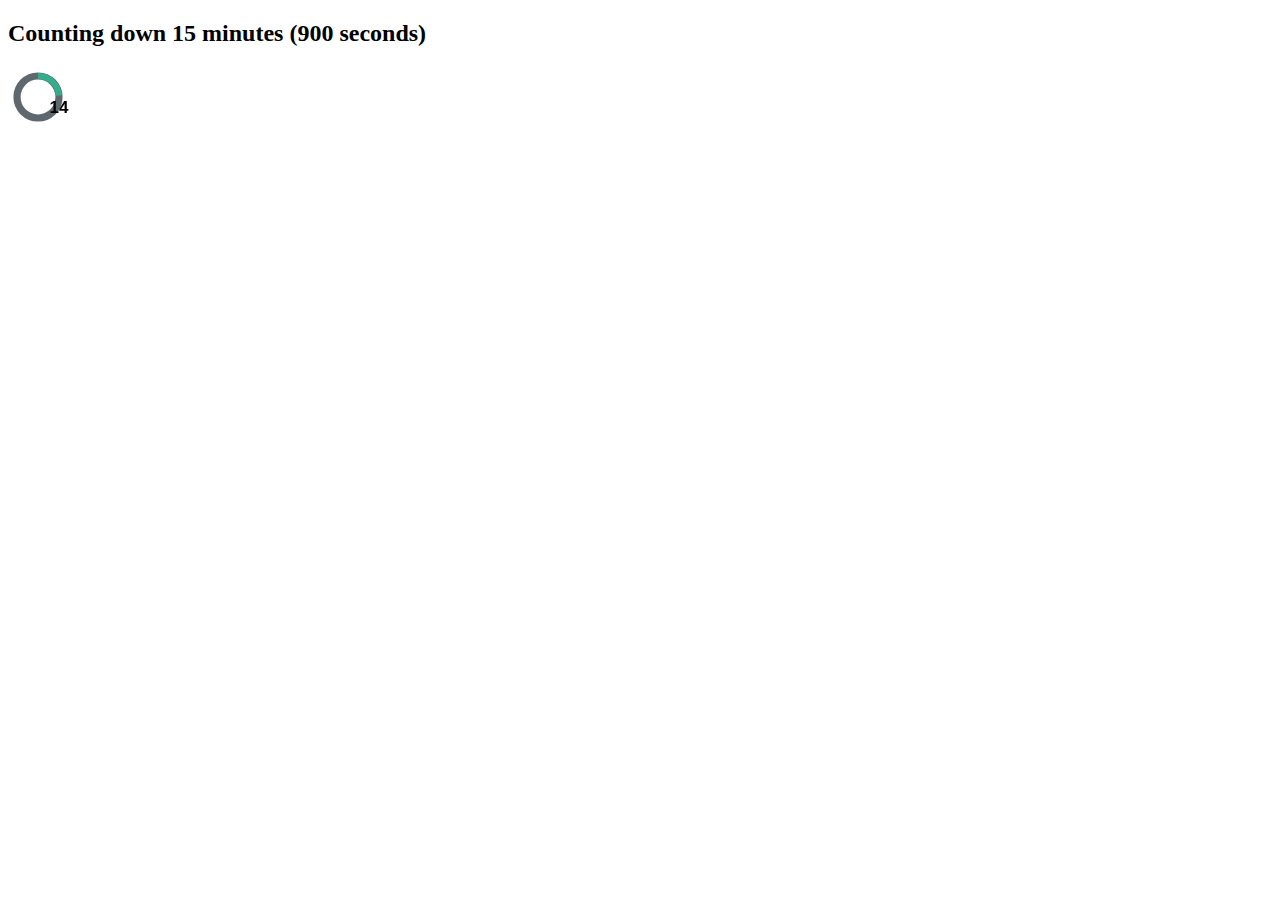
<file: pluginsJs/time-circle/index.html>
<!DOCTYPE HTML>
<html>
    <head>
        <script type="text/javascript" src="http://ajax.googleapis.com/ajax/libs/jquery/1.10.2/jquery.min.js"></script>
        <!--<link rel="stylesheet" href="//netdna.bootstrapcdn.com/bootstrap/3.0.0/css/bootstrap.min.css">-->
        <script type="text/javascript" src="inc/TimeCircles.js"></script>
        <link rel="stylesheet" href="inc/TimeCircles.css" />
    </head>
    <body>
        <div class="container">

            <h2>Counting down 15 minutes (900 seconds)</h2>
            <div id="CountDownTimer" data-timer="15" style="width: 60px; height: 60px;"></div>


        </div>
        <script>

            var selector= $("#CountDownTimer");
            selector.data("timer",'15');
            selector.TimeCircles(
                    {
                        time:
                        {
                            Days: { show: false },
                            Hours: { show: false },
                            Minutes: {show:false},
                            Seconds: {
                                text: "",
                                color: "#32ae8b",
                                show: true
                            }
                        },
                        total_duration: "Auto"
                    })
                    .addListener(
                    function(unit,value,total) {
                        if (total == 10) {
                            selector.data('timer',10);
                            selector.TimeCircles({ time: { Days: { show:false }, Hours: { show:false }, Minutes: { color: '#900' }, Seconds: { color: '#900' } } })
                        } else if (total == -1) {
                            selector.TimeCircles().stop();
                            window.close();
                        }
                    });

        </script>       
    </body>
</html>
</file>
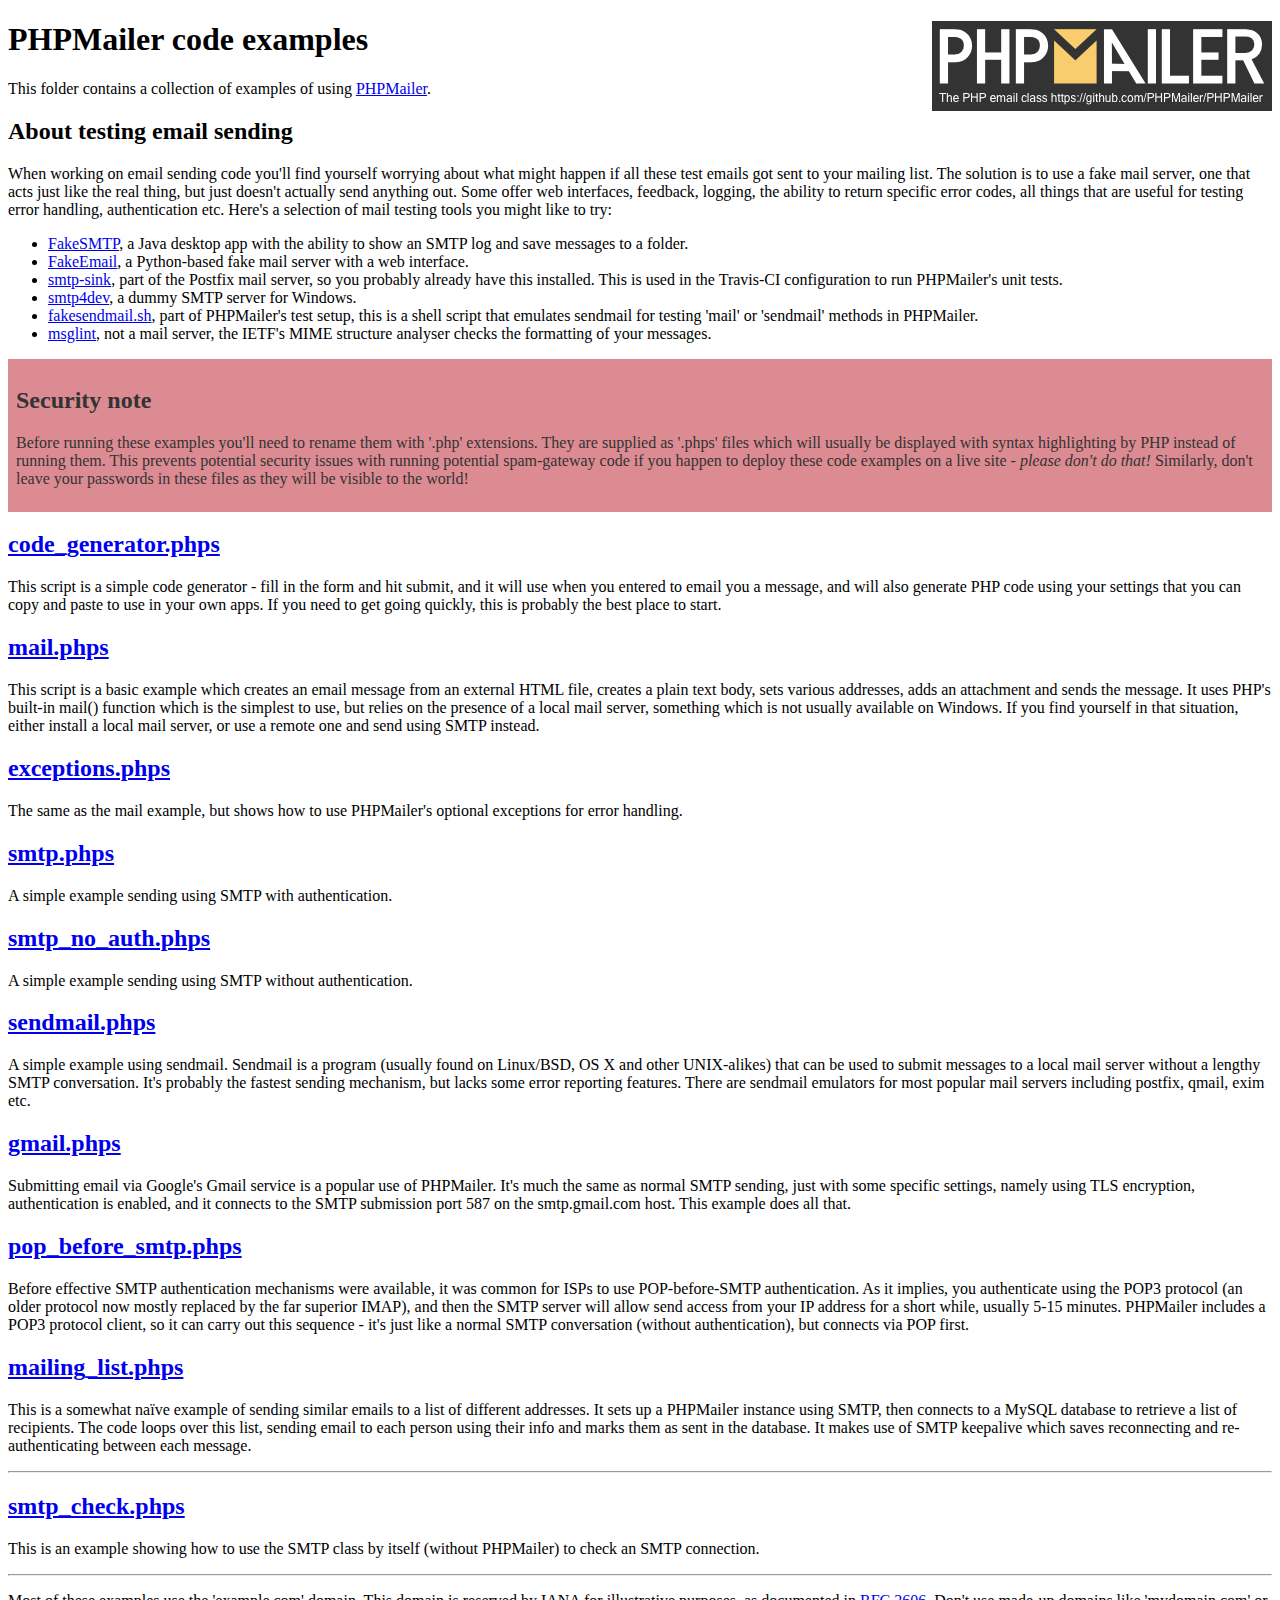
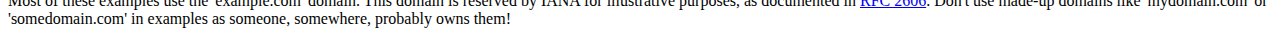
<file: admin/PHPMailer/examples/index.html>
<!DOCTYPE html>
<html>
<head>
	<meta charset="UTF-8">
	<title>PHPMailer Examples</title>
</head>
<body>
<h1>PHPMailer code examples<a href="https://github.com/PHPMailer/PHPMailer"><img src="images/phpmailer.png" style="float:right; border:0;" alt="PHPMailer logo"></a></h1>
<p>This folder contains a collection of examples of using <a href="https://github.com/PHPMailer/PHPMailer">PHPMailer</a>.</p>
<h2>About testing email sending</h2>
<p>When working on email sending code you'll find yourself worrying about what might happen if all these test emails got sent to your mailing list. The solution is to use a fake mail server, one that acts just like the real thing, but just doesn't actually send anything out. Some offer web interfaces, feedback, logging, the ability to return specific error codes, all things that are useful for testing error handling, authentication etc. Here's a selection of mail testing tools you might like to try:</p>
<ul>
  <li><a href="https://github.com/Nilhcem/FakeSMTP">FakeSMTP</a>, a Java desktop app with the ability to show an SMTP log and save messages to a folder. </li>
  <li><a href="https://github.com/isotoma/FakeEmail">FakeEmail</a>, a Python-based fake mail server with a web interface.</li>
  <li><a href="http://www.postfix.org/smtp-sink.1.html">smtp-sink</a>, part of the Postfix mail server, so you probably already have this installed. This is used in the Travis-CI configuration to run PHPMailer's unit tests.</li>
  <li><a href="http://smtp4dev.codeplex.com">smtp4dev</a>, a dummy SMTP server for Windows.</li>
  <li><a href="https://github.com/PHPMailer/PHPMailer/blob/master/test/fakesendmail.sh">fakesendmail.sh</a>, part of PHPMailer's test setup, this is a shell script that emulates sendmail for testing 'mail' or 'sendmail' methods in PHPMailer.</li>
  <li><a href="http://tools.ietf.org/tools/msglint/">msglint</a>, not a mail server, the IETF's MIME structure analyser checks the formatting of your messages.</li>
</ul>
<div style="padding: 8px; color: #333333; background-color: #dc8b92">
<h2>Security note</h2>
<p>Before running these examples you'll need to rename them with '.php' extensions. They are supplied as '.phps' files which will usually be displayed with syntax highlighting by PHP instead of running them. This prevents potential security issues with running potential spam-gateway code if you happen to deploy these code examples on a live site - <em>please don't do that!</em> Similarly, don't leave your passwords in these files as they will be visible to the world!</p>
</div>
<h2><a href="code_generator.phps">code_generator.phps</a></h2>
<p>This script is a simple code generator - fill in the form and hit submit, and it will use when you entered to email you a message, and will also generate PHP code using your settings that you can copy and paste to use in your own apps. If you need to get going quickly, this is probably the best place to start.</p>
<h2><a href="mail.phps">mail.phps</a></h2>
<p>This script is a basic example which creates an email message from an external HTML file, creates a plain text body, sets various addresses, adds an attachment and sends the message. It uses PHP's built-in mail() function which is the simplest to use, but relies on the presence of a local mail server, something which is not usually available on Windows. If you find yourself in that situation, either install a local mail server, or use a remote one and send using SMTP instead.</p>
<h2><a href="exceptions.phps">exceptions.phps</a></h2>
<p>The same as the mail example, but shows how to use PHPMailer's optional exceptions for error handling.</p>
<h2><a href="smtp.phps">smtp.phps</a></h2>
<p>A simple example sending using SMTP with authentication.</p>
<h2><a href="smtp_no_auth.phps">smtp_no_auth.phps</a></h2>
<p>A simple example sending using SMTP without authentication.</p>
<h2><a href="sendmail.phps">sendmail.phps</a></h2>
<p>A simple example using sendmail. Sendmail is a program (usually found on Linux/BSD, OS X and other UNIX-alikes) that can be used to submit messages to a local mail server without a lengthy SMTP conversation. It's probably the fastest sending mechanism, but lacks some error reporting features. There are sendmail emulators for most popular mail servers including postfix, qmail, exim etc.</p>
<h2><a href="gmail.phps">gmail.phps</a></h2>
<p>Submitting email via Google's Gmail service is a popular use of PHPMailer. It's much the same as normal SMTP sending, just with some specific settings, namely using TLS encryption, authentication is enabled, and it connects to the SMTP submission port 587 on the smtp.gmail.com host. This example does all that.</p>
<h2><a href="pop_before_smtp.phps">pop_before_smtp.phps</a></h2>
<p>Before effective SMTP authentication mechanisms were available, it was common for ISPs to use POP-before-SMTP authentication. As it implies, you authenticate using the POP3 protocol (an older protocol now mostly replaced by the far superior IMAP), and then the SMTP server will allow send access from your IP address for a short while, usually 5-15 minutes. PHPMailer includes a POP3 protocol client, so it can carry out this sequence - it's just like a normal SMTP conversation (without authentication), but connects via POP first.</p>
<h2><a href="mailing_list.phps">mailing_list.phps</a></h2>
<p>This is a somewhat naïve example of sending similar emails to a list of different addresses. It sets up a PHPMailer instance using SMTP, then connects to a MySQL database to retrieve a list of recipients. The code loops over this list, sending email to each person using their info and marks them as sent in the database. It makes use of SMTP keepalive which saves reconnecting and re-authenticating between each message.</p>
<hr>
<h2><a href="smtp_check.phps">smtp_check.phps</a></h2>
<p>This is an example showing how to use the SMTP class by itself (without PHPMailer) to check an SMTP connection.</p>
<hr>
<p>Most of these examples use the 'example.com' domain. This domain is reserved by IANA for illustrative purposes, as documented in <a href="http://tools.ietf.org/html/rfc2606">RFC 2606</a>. Don't use made-up domains like 'mydomain.com' or 'somedomain.com' in examples as someone, somewhere, probably owns them!</p>
</body>
</html>
</file>
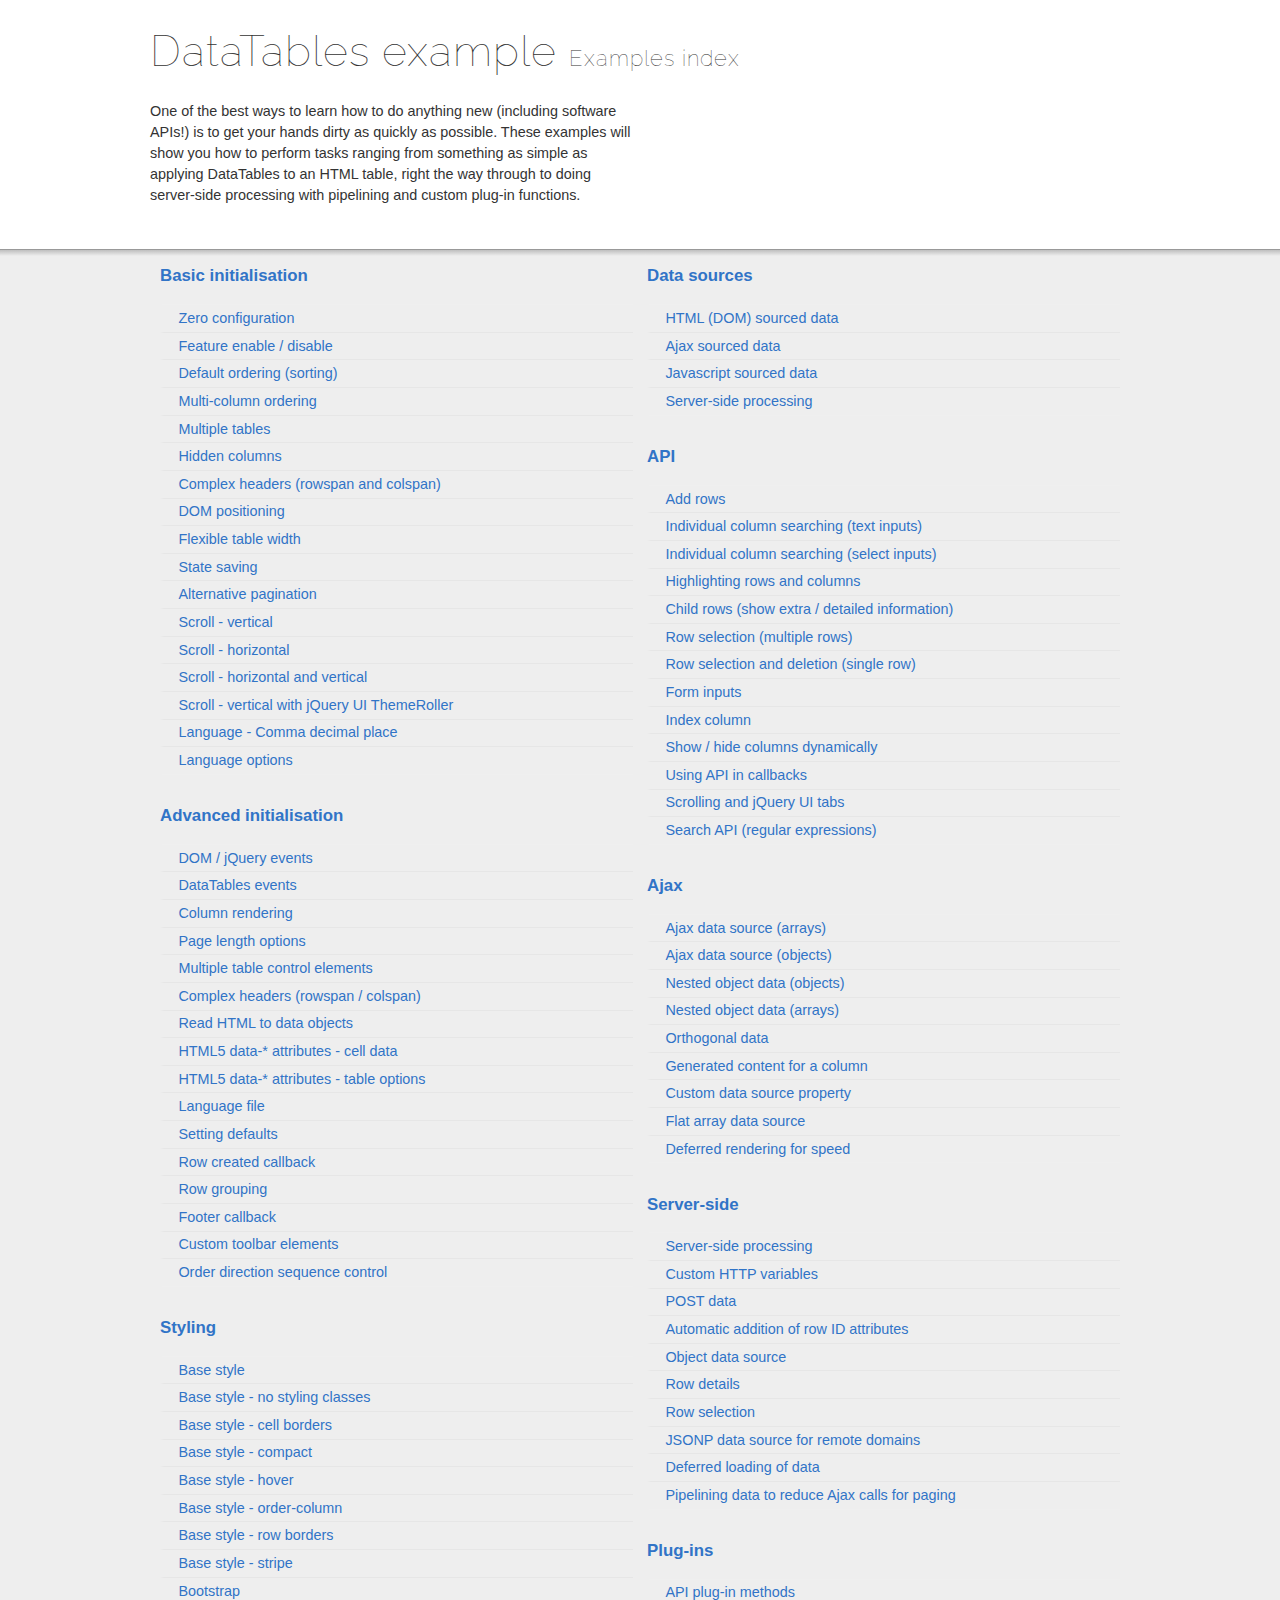
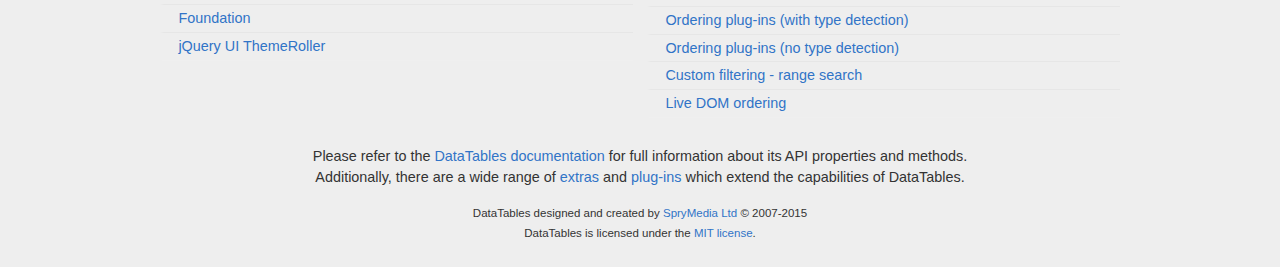
<file: pluginsJs/DataTables/examples/index.html>
<!DOCTYPE html>
<html>
<head>
	<meta charset="utf-8">
	<link rel="shortcut icon" type="image/ico" href="http://www.datatables.net/favicon.ico">
	<meta name="viewport" content="initial-scale=1.0, maximum-scale=2.0">
	<link rel="stylesheet" type="text/css" href="./resources/syntax/shCore.css">
	<link rel="stylesheet" type="text/css" href="./resources/demo.css">
	<script type="text/javascript" language="javascript" src="../media/js/jquery.js"></script>
	<script type="text/javascript" language="javascript" src="./resources/syntax/shCore.js"></script>
	<script type="text/javascript" language="javascript" src="./resources/demo.js"></script>

	<title>DataTables examples - Examples index</title>
</head>

<body class="dt-example">
	<div class="container">
		<section>
			<h1>DataTables example <span>Examples index</span></h1>

			<div class="info">
				<p>One of the best ways to learn how to do anything new (including software APIs!) is to get your hands dirty as quickly as possible. These examples will show you
				how to perform tasks ranging from something as simple as applying DataTables to an HTML table, right the way through to doing server-side processing with
				pipelining and custom plug-in functions.</p>
			</div>
		</section>
	</div>

	<section>
		<div class="footer">
			<div class="gradient"></div>

			<div class="liner">
				<div class="toc">
					<div class="toc-group">
						<h3><a href="./basic_init/index.html">Basic initialisation</a></h3>
						<ul class="toc">
							<li><a href="./basic_init/zero_configuration.html">Zero configuration</a></li>
							<li><a href="./basic_init/filter_only.html">Feature enable / disable</a></li>
							<li><a href="./basic_init/table_sorting.html">Default ordering (sorting)</a></li>
							<li><a href="./basic_init/multi_col_sort.html">Multi-column ordering</a></li>
							<li><a href="./basic_init/multiple_tables.html">Multiple tables</a></li>
							<li><a href="./basic_init/hidden_columns.html">Hidden columns</a></li>
							<li><a href="./basic_init/complex_header.html">Complex headers (rowspan and colspan)</a></li>
							<li><a href="./basic_init/dom.html">DOM positioning</a></li>
							<li><a href="./basic_init/flexible_width.html">Flexible table width</a></li>
							<li><a href="./basic_init/state_save.html">State saving</a></li>
							<li><a href="./basic_init/alt_pagination.html">Alternative pagination</a></li>
							<li><a href="./basic_init/scroll_y.html">Scroll - vertical</a></li>
							<li><a href="./basic_init/scroll_x.html">Scroll - horizontal</a></li>
							<li><a href="./basic_init/scroll_xy.html">Scroll - horizontal and vertical</a></li>
							<li><a href="./basic_init/scroll_y_theme.html">Scroll - vertical with jQuery UI ThemeRoller</a></li>
							<li><a href="./basic_init/comma-decimal.html">Language - Comma decimal place</a></li>
							<li><a href="./basic_init/language.html">Language options</a></li>
						</ul>
					</div>

					<div class="toc-group">
						<h3><a href="./advanced_init/index.html">Advanced initialisation</a></h3>
						<ul class="toc">
							<li><a href="./advanced_init/events_live.html">DOM / jQuery events</a></li>
							<li><a href="./advanced_init/dt_events.html">DataTables events</a></li>
							<li><a href="./advanced_init/column_render.html">Column rendering</a></li>
							<li><a href="./advanced_init/length_menu.html">Page length options</a></li>
							<li><a href="./advanced_init/dom_multiple_elements.html">Multiple table control elements</a></li>
							<li><a href="./advanced_init/complex_header.html">Complex headers (rowspan / colspan)</a></li>
							<li><a href="./advanced_init/object_dom_read.html">Read HTML to data objects</a></li>
							<li><a href="./advanced_init/html5-data-attributes.html">HTML5 data-* attributes - cell data</a></li>
							<li><a href="./advanced_init/html5-data-options.html">HTML5 data-* attributes - table options</a></li>
							<li><a href="./advanced_init/language_file.html">Language file</a></li>
							<li><a href="./advanced_init/defaults.html">Setting defaults</a></li>
							<li><a href="./advanced_init/row_callback.html">Row created callback</a></li>
							<li><a href="./advanced_init/row_grouping.html">Row grouping</a></li>
							<li><a href="./advanced_init/footer_callback.html">Footer callback</a></li>
							<li><a href="./advanced_init/dom_toolbar.html">Custom toolbar elements</a></li>
							<li><a href="./advanced_init/sort_direction_control.html">Order direction sequence control</a></li>
						</ul>
					</div>

					<div class="toc-group">
						<h3><a href="./styling/index.html">Styling</a></h3>
						<ul class="toc">
							<li><a href="./styling/display.html">Base style</a></li>
							<li><a href="./styling/no-classes.html">Base style - no styling classes</a></li>
							<li><a href="./styling/cell-border.html">Base style - cell borders</a></li>
							<li><a href="./styling/compact.html">Base style - compact</a></li>
							<li><a href="./styling/hover.html">Base style - hover</a></li>
							<li><a href="./styling/order-column.html">Base style - order-column</a></li>
							<li><a href="./styling/row-border.html">Base style - row borders</a></li>
							<li><a href="./styling/stripe.html">Base style - stripe</a></li>
							<li><a href="./styling/bootstrap.html">Bootstrap</a></li>
							<li><a href="./styling/foundation.html">Foundation</a></li>
							<li><a href="./styling/jqueryUI.html">jQuery UI ThemeRoller</a></li>
						</ul>
					</div>

					<div class="toc-group">
						<h3><a href="./data_sources/index.html">Data sources</a></h3>
						<ul class="toc">
							<li><a href="./data_sources/dom.html">HTML (DOM) sourced data</a></li>
							<li><a href="./data_sources/ajax.html">Ajax sourced data</a></li>
							<li><a href="./data_sources/js_array.html">Javascript sourced data</a></li>
							<li><a href="./data_sources/server_side.html">Server-side processing</a></li>
						</ul>
					</div>

					<div class="toc-group">
						<h3><a href="./api/index.html">API</a></h3>
						<ul class="toc">
							<li><a href="./api/add_row.html">Add rows</a></li>
							<li><a href="./api/multi_filter.html">Individual column searching (text inputs)</a></li>
							<li><a href="./api/multi_filter_select.html">Individual column searching (select inputs)</a></li>
							<li><a href="./api/highlight.html">Highlighting rows and columns</a></li>
							<li><a href="./api/row_details.html">Child rows (show extra / detailed information)</a></li>
							<li><a href="./api/select_row.html">Row selection (multiple rows)</a></li>
							<li><a href="./api/select_single_row.html">Row selection and deletion (single row)</a></li>
							<li><a href="./api/form.html">Form inputs</a></li>
							<li><a href="./api/counter_columns.html">Index column</a></li>
							<li><a href="./api/show_hide.html">Show / hide columns dynamically</a></li>
							<li><a href="./api/api_in_init.html">Using API in callbacks</a></li>
							<li><a href="./api/tabs_and_scrolling.html">Scrolling and jQuery UI tabs</a></li>
							<li><a href="./api/regex.html">Search API (regular expressions)</a></li>
						</ul>
					</div>

					<div class="toc-group">
						<h3><a href="./ajax/index.html">Ajax</a></h3>
						<ul class="toc">
							<li><a href="./ajax/simple.html">Ajax data source (arrays)</a></li>
							<li><a href="./ajax/objects.html">Ajax data source (objects)</a></li>
							<li><a href="./ajax/deep.html">Nested object data (objects)</a></li>
							<li><a href="./ajax/objects_subarrays.html">Nested object data (arrays)</a></li>
							<li><a href="./ajax/orthogonal-data.html">Orthogonal data</a></li>
							<li><a href="./ajax/null_data_source.html">Generated content for a column</a></li>
							<li><a href="./ajax/custom_data_property.html">Custom data source property</a></li>
							<li><a href="./ajax/custom_data_flat.html">Flat array data source</a></li>
							<li><a href="./ajax/defer_render.html">Deferred rendering for speed</a></li>
						</ul>
					</div>

					<div class="toc-group">
						<h3><a href="./server_side/index.html">Server-side</a></h3>
						<ul class="toc">
							<li><a href="./server_side/simple.html">Server-side processing</a></li>
							<li><a href="./server_side/custom_vars.html">Custom HTTP variables</a></li>
							<li><a href="./server_side/post.html">POST data</a></li>
							<li><a href="./server_side/ids.html">Automatic addition of row ID attributes</a></li>
							<li><a href="./server_side/object_data.html">Object data source</a></li>
							<li><a href="./server_side/row_details.html">Row details</a></li>
							<li><a href="./server_side/select_rows.html">Row selection</a></li>
							<li><a href="./server_side/jsonp.html">JSONP data source for remote domains</a></li>
							<li><a href="./server_side/defer_loading.html">Deferred loading of data</a></li>
							<li><a href="./server_side/pipeline.html">Pipelining data to reduce Ajax calls for paging</a></li>
						</ul>
					</div>

					<div class="toc-group">
						<h3><a href="./plug-ins/index.html">Plug-ins</a></h3>
						<ul class="toc">
							<li><a href="./plug-ins/api.html">API plug-in methods</a></li>
							<li><a href="./plug-ins/sorting_auto.html">Ordering plug-ins (with type detection)</a></li>
							<li><a href="./plug-ins/sorting_manual.html">Ordering plug-ins (no type detection)</a></li>
							<li><a href="./plug-ins/range_filtering.html">Custom filtering - range search</a></li>
							<li><a href="./plug-ins/dom_sort.html">Live DOM ordering</a></li>
						</ul>
					</div>
				</div>

				<div class="epilogue">
					<p>Please refer to the <a href="http://www.datatables.net">DataTables documentation</a> for full information about its API properties and methods.<br>
					Additionally, there are a wide range of <a href="http://www.datatables.net/extras">extras</a> and <a href="http://www.datatables.net/plug-ins">plug-ins</a>
					which extend the capabilities of DataTables.</p>

					<p class="copyright">DataTables designed and created by <a href="http://www.sprymedia.co.uk">SpryMedia Ltd</a> &#169; 2007-2015<br>
					DataTables is licensed under the <a href="http://www.datatables.net/mit">MIT license</a>.</p>
				</div>
			</div>
		</div>
	</section>
</body>
</html>
</file>
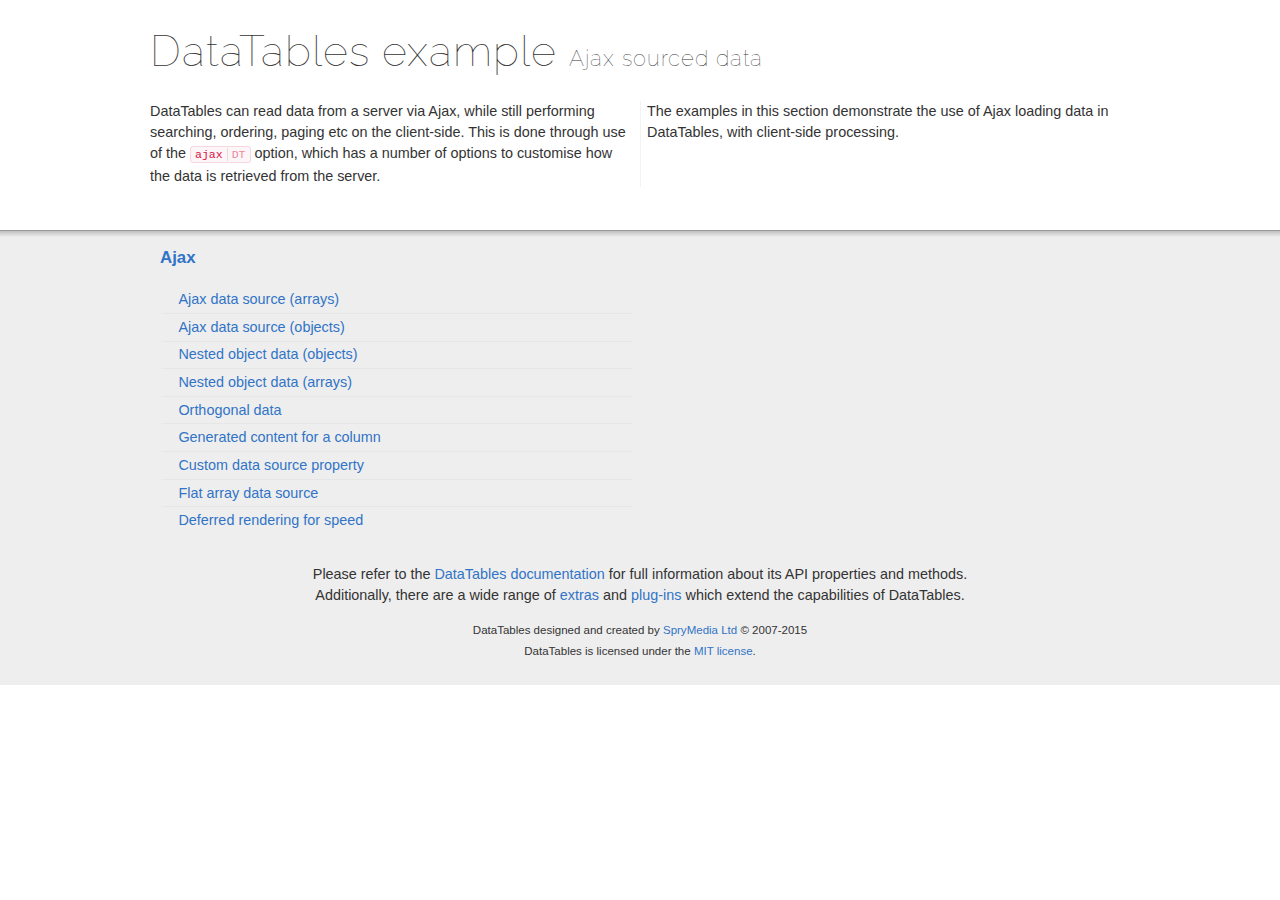
<file: pluginsJs/DataTables/examples/ajax/index.html>
<!DOCTYPE html>
<html>
<head>
	<meta charset="utf-8">
	<link rel="shortcut icon" type="image/ico" href="http://www.datatables.net/favicon.ico">
	<meta name="viewport" content="initial-scale=1.0, maximum-scale=2.0">
	<link rel="stylesheet" type="text/css" href="../resources/syntax/shCore.css">
	<link rel="stylesheet" type="text/css" href="../resources/demo.css">
	<script type="text/javascript" language="javascript" src="../../media/js/jquery.js"></script>
	<script type="text/javascript" language="javascript" src="../resources/syntax/shCore.js"></script>
	<script type="text/javascript" language="javascript" src="../resources/demo.js"></script>

	<title>DataTables examples - Ajax sourced data</title>
</head>

<body class="dt-example">
	<div class="container">
		<section>
			<h1>DataTables example <span>Ajax sourced data</span></h1>

			<div class="info">
				<p>DataTables can read data from a server via Ajax, while still performing searching, ordering, paging etc on the client-side. This is done through use of the
				<a href="//datatables.net/reference/option/ajax"><code class="option" title="DataTables initialisation option">ajax<span>DT</span></code></a> option, which has a
				number of options to customise how the data is retrieved from the server.</p>

				<p>The examples in this section demonstrate the use of Ajax loading data in DataTables, with client-side processing.</p>
			</div>
		</section>
	</div>

	<section>
		<div class="footer">
			<div class="gradient"></div>

			<div class="liner">
				<div class="toc">
					<div class="toc-group">
						<h3><a href="./index.html">Ajax</a></h3>
						<ul class="toc">
							<li><a href="./simple.html">Ajax data source (arrays)</a></li>
							<li><a href="./objects.html">Ajax data source (objects)</a></li>
							<li><a href="./deep.html">Nested object data (objects)</a></li>
							<li><a href="./objects_subarrays.html">Nested object data (arrays)</a></li>
							<li><a href="./orthogonal-data.html">Orthogonal data</a></li>
							<li><a href="./null_data_source.html">Generated content for a column</a></li>
							<li><a href="./custom_data_property.html">Custom data source property</a></li>
							<li><a href="./custom_data_flat.html">Flat array data source</a></li>
							<li><a href="./defer_render.html">Deferred rendering for speed</a></li>
						</ul>
					</div>
				</div>

				<div class="epilogue">
					<p>Please refer to the <a href="http://www.datatables.net">DataTables documentation</a> for full information about its API properties and methods.<br>
					Additionally, there are a wide range of <a href="http://www.datatables.net/extras">extras</a> and <a href="http://www.datatables.net/plug-ins">plug-ins</a>
					which extend the capabilities of DataTables.</p>

					<p class="copyright">DataTables designed and created by <a href="http://www.sprymedia.co.uk">SpryMedia Ltd</a> &#169; 2007-2015<br>
					DataTables is licensed under the <a href="http://www.datatables.net/mit">MIT license</a>.</p>
				</div>
			</div>
		</div>
	</section>
</body>
</html>
</file>
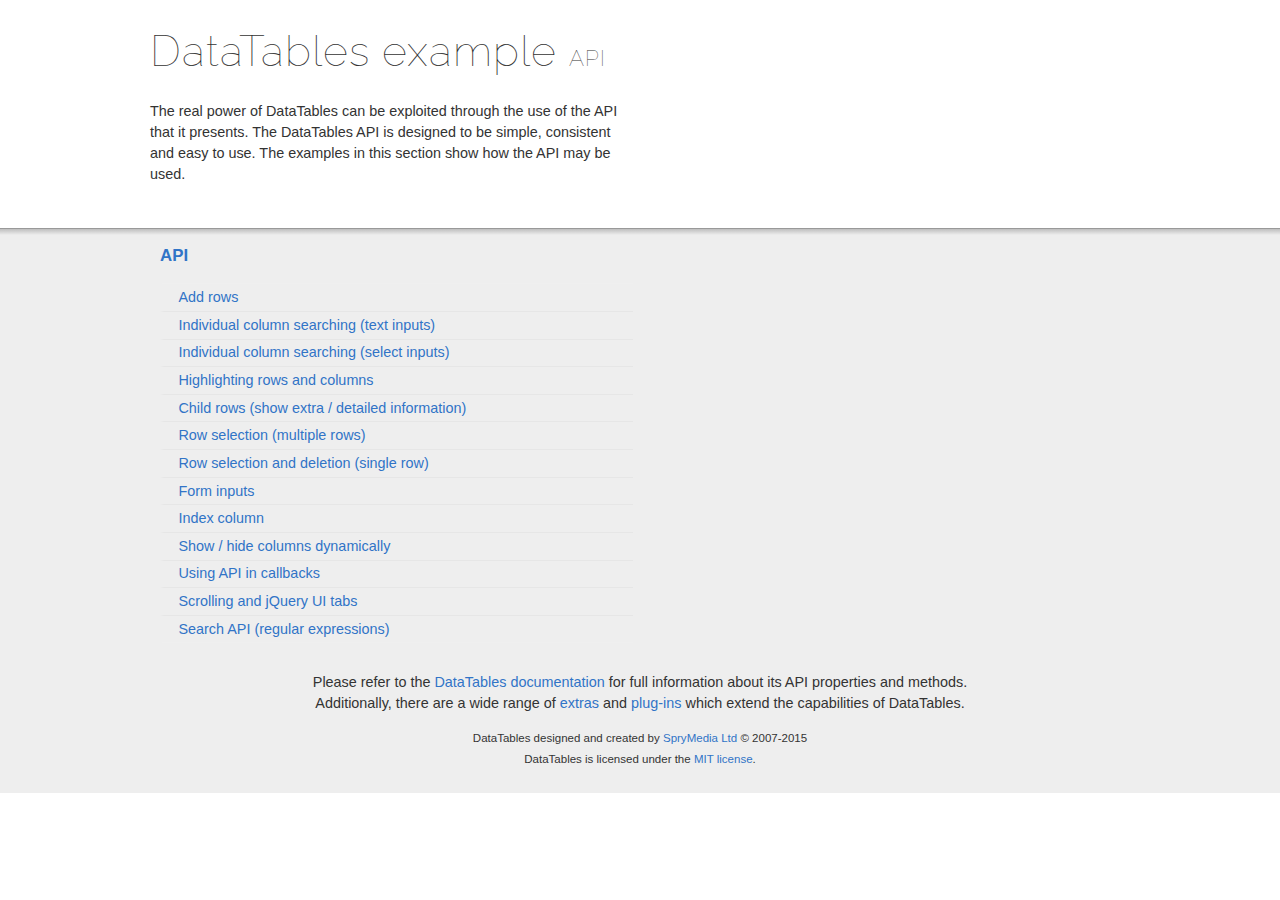
<file: pluginsJs/DataTables/examples/api/index.html>
<!DOCTYPE html>
<html>
<head>
	<meta charset="utf-8">
	<link rel="shortcut icon" type="image/ico" href="http://www.datatables.net/favicon.ico">
	<meta name="viewport" content="initial-scale=1.0, maximum-scale=2.0">
	<link rel="stylesheet" type="text/css" href="../resources/syntax/shCore.css">
	<link rel="stylesheet" type="text/css" href="../resources/demo.css">
	<script type="text/javascript" language="javascript" src="../../media/js/jquery.js"></script>
	<script type="text/javascript" language="javascript" src="../resources/syntax/shCore.js"></script>
	<script type="text/javascript" language="javascript" src="../resources/demo.js"></script>

	<title>DataTables examples - API</title>
</head>

<body class="dt-example">
	<div class="container">
		<section>
			<h1>DataTables example <span>API</span></h1>

			<div class="info">
				<p>The real power of DataTables can be exploited through the use of the API that it presents. The DataTables API is designed to be simple, consistent and easy to
				use. The examples in this section show how the API may be used.</p>
			</div>
		</section>
	</div>

	<section>
		<div class="footer">
			<div class="gradient"></div>

			<div class="liner">
				<div class="toc">
					<div class="toc-group">
						<h3><a href="./index.html">API</a></h3>
						<ul class="toc">
							<li><a href="./add_row.html">Add rows</a></li>
							<li><a href="./multi_filter.html">Individual column searching (text inputs)</a></li>
							<li><a href="./multi_filter_select.html">Individual column searching (select inputs)</a></li>
							<li><a href="./highlight.html">Highlighting rows and columns</a></li>
							<li><a href="./row_details.html">Child rows (show extra / detailed information)</a></li>
							<li><a href="./select_row.html">Row selection (multiple rows)</a></li>
							<li><a href="./select_single_row.html">Row selection and deletion (single row)</a></li>
							<li><a href="./form.html">Form inputs</a></li>
							<li><a href="./counter_columns.html">Index column</a></li>
							<li><a href="./show_hide.html">Show / hide columns dynamically</a></li>
							<li><a href="./api_in_init.html">Using API in callbacks</a></li>
							<li><a href="./tabs_and_scrolling.html">Scrolling and jQuery UI tabs</a></li>
							<li><a href="./regex.html">Search API (regular expressions)</a></li>
						</ul>
					</div>
				</div>

				<div class="epilogue">
					<p>Please refer to the <a href="http://www.datatables.net">DataTables documentation</a> for full information about its API properties and methods.<br>
					Additionally, there are a wide range of <a href="http://www.datatables.net/extras">extras</a> and <a href="http://www.datatables.net/plug-ins">plug-ins</a>
					which extend the capabilities of DataTables.</p>

					<p class="copyright">DataTables designed and created by <a href="http://www.sprymedia.co.uk">SpryMedia Ltd</a> &#169; 2007-2015<br>
					DataTables is licensed under the <a href="http://www.datatables.net/mit">MIT license</a>.</p>
				</div>
			</div>
		</div>
	</section>
</body>
</html>
</file>
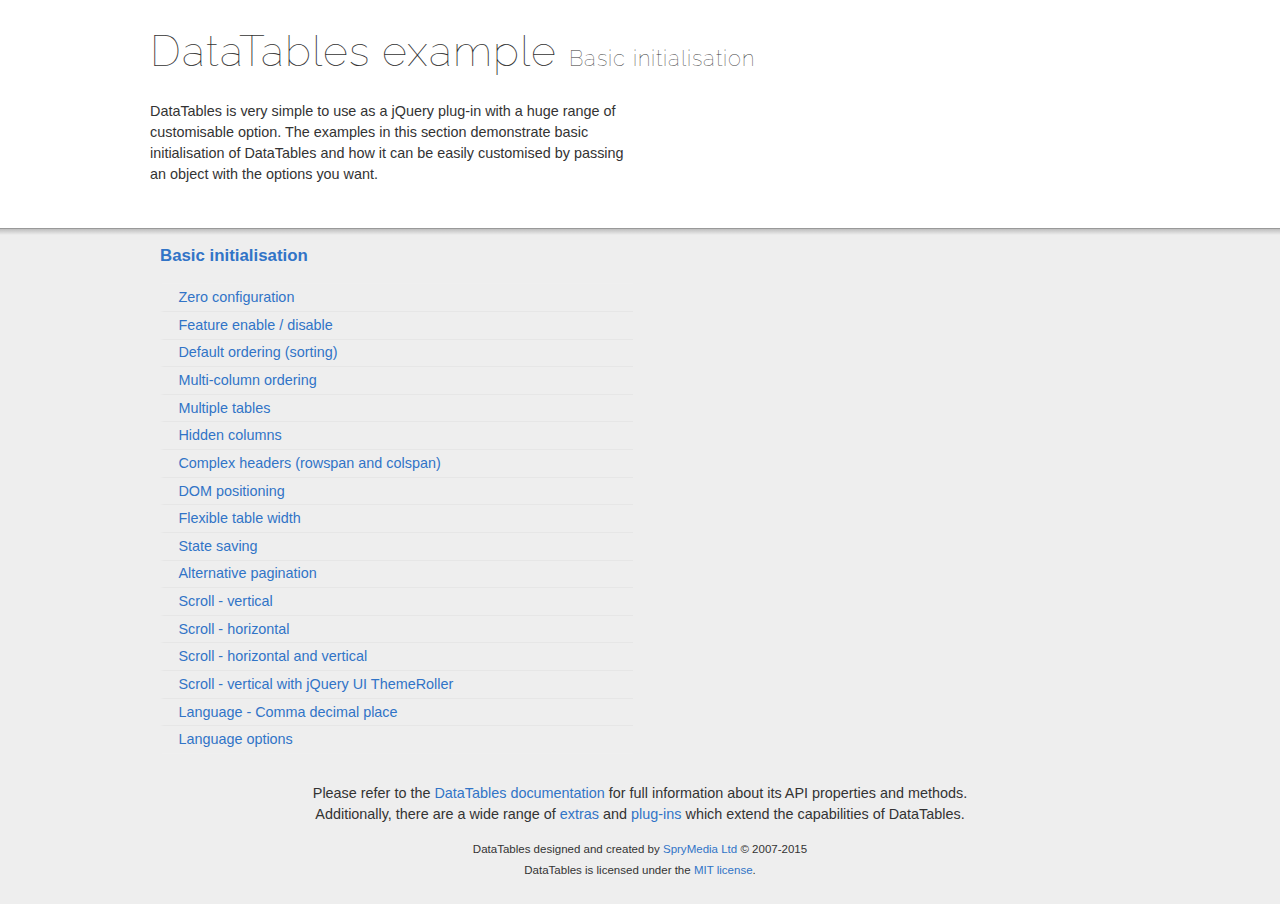
<file: pluginsJs/DataTables/examples/basic_init/index.html>
<!DOCTYPE html>
<html>
<head>
	<meta charset="utf-8">
	<link rel="shortcut icon" type="image/ico" href="http://www.datatables.net/favicon.ico">
	<meta name="viewport" content="initial-scale=1.0, maximum-scale=2.0">
	<link rel="stylesheet" type="text/css" href="../resources/syntax/shCore.css">
	<link rel="stylesheet" type="text/css" href="../resources/demo.css">
	<script type="text/javascript" language="javascript" src="../../media/js/jquery.js"></script>
	<script type="text/javascript" language="javascript" src="../resources/syntax/shCore.js"></script>
	<script type="text/javascript" language="javascript" src="../resources/demo.js"></script>

	<title>DataTables examples - Basic initialisation</title>
</head>

<body class="dt-example">
	<div class="container">
		<section>
			<h1>DataTables example <span>Basic initialisation</span></h1>

			<div class="info">
				<p>DataTables is very simple to use as a jQuery plug-in with a huge range of customisable option. The examples in this section demonstrate basic initialisation of
				DataTables and how it can be easily customised by passing an object with the options you want.</p>
			</div>
		</section>
	</div>

	<section>
		<div class="footer">
			<div class="gradient"></div>

			<div class="liner">
				<div class="toc">
					<div class="toc-group">
						<h3><a href="./index.html">Basic initialisation</a></h3>
						<ul class="toc">
							<li><a href="./zero_configuration.html">Zero configuration</a></li>
							<li><a href="./filter_only.html">Feature enable / disable</a></li>
							<li><a href="./table_sorting.html">Default ordering (sorting)</a></li>
							<li><a href="./multi_col_sort.html">Multi-column ordering</a></li>
							<li><a href="./multiple_tables.html">Multiple tables</a></li>
							<li><a href="./hidden_columns.html">Hidden columns</a></li>
							<li><a href="./complex_header.html">Complex headers (rowspan and colspan)</a></li>
							<li><a href="./dom.html">DOM positioning</a></li>
							<li><a href="./flexible_width.html">Flexible table width</a></li>
							<li><a href="./state_save.html">State saving</a></li>
							<li><a href="./alt_pagination.html">Alternative pagination</a></li>
							<li><a href="./scroll_y.html">Scroll - vertical</a></li>
							<li><a href="./scroll_x.html">Scroll - horizontal</a></li>
							<li><a href="./scroll_xy.html">Scroll - horizontal and vertical</a></li>
							<li><a href="./scroll_y_theme.html">Scroll - vertical with jQuery UI ThemeRoller</a></li>
							<li><a href="./comma-decimal.html">Language - Comma decimal place</a></li>
							<li><a href="./language.html">Language options</a></li>
						</ul>
					</div>
				</div>

				<div class="epilogue">
					<p>Please refer to the <a href="http://www.datatables.net">DataTables documentation</a> for full information about its API properties and methods.<br>
					Additionally, there are a wide range of <a href="http://www.datatables.net/extras">extras</a> and <a href="http://www.datatables.net/plug-ins">plug-ins</a>
					which extend the capabilities of DataTables.</p>

					<p class="copyright">DataTables designed and created by <a href="http://www.sprymedia.co.uk">SpryMedia Ltd</a> &#169; 2007-2015<br>
					DataTables is licensed under the <a href="http://www.datatables.net/mit">MIT license</a>.</p>
				</div>
			</div>
		</div>
	</section>
</body>
</html>
</file>
<file: pluginsJs/time-circle/inc/TimeCircles.css>
/**
 *	This element is created inside your target element
 *	It is used so that your own element will not need to be altered
 **/
.time_circles {
    position: relative;
    width: 100%;
    height: 100%;
}

/**
 *	This is all the elements used to house all text used
 * in time circles
 **/
.time_circles > div {
    position: absolute;
    text-align: center;
}

/**
 *	Titles (Days, Hours, etc)
 **/
.time_circles > div > h4 {
    margin: 0;
    padding: 0;
    text-align: center;
    text-transform: uppercase;
    font-family: 'Century Gothic', Arial;
    line-height: 1;
}

/**
 *	Time numbers, ie: 12
 **/
.time_circles > div > span {
    margin: 2px;
    padding: 9px 0px 10px 19px;
    display: block;
    width: 100%;
    text-align: center;
    font-family: 'Century Gothic', Arial;
    line-height: 1;
    font-weight: bold;
}
</file>
<file: pluginsJs/DataTables/examples/resources/syntax/shCore.css>
/**
 * SyntaxHighlighter
 * http://alexgorbatchev.com/SyntaxHighlighter
 *
 * SyntaxHighlighter is donationware. If you are using it, please donate.
 * http://alexgorbatchev.com/SyntaxHighlighter/donate.html
 *
 * @version
 * 3.0.83 (July 02 2010)
 * 
 * @copyright
 * Copyright (C) 2004-2010 Alex Gorbatchev.
 *
 * @license
 * Dual licensed under the MIT and GPL licenses.
 */
.syntaxhighlighter a,
.syntaxhighlighter div,
.syntaxhighlighter code,
.syntaxhighlighter table,
.syntaxhighlighter table td,
.syntaxhighlighter table tr,
.syntaxhighlighter table tbody,
.syntaxhighlighter table thead,
.syntaxhighlighter table caption,
.syntaxhighlighter textarea {
  -moz-border-radius: 0 0 0 0 !important;
  -webkit-border-radius: 0 0 0 0 !important;
  background: none !important;
  border: 0 !important;
  bottom: auto !important;
  float: none !important;
  height: auto !important;
  left: auto !important;
  line-height: 1.1em !important;
  margin: 0 !important;
  outline: 0 !important;
  overflow: visible !important;
  padding: 0 !important;
  position: static !important;
  right: auto !important;
  text-align: left !important;
  top: auto !important;
  vertical-align: baseline !important;
  width: auto !important;
  box-sizing: content-box !important;
  font-family: "Source Code Pro","Consolas","Monaco","Bitstream Vera Sans Mono","Courier New",Courier,monospace !important;
  font-weight: normal !important;
  font-style: normal !important;
  font-size: 1em !important;
  min-height: inherit !important;
  min-height: auto !important;
}

.syntaxhighlighter {
  width: 100% !important;
  margin: 1em 0 1em 0 !important;
  position: relative !important;
  overflow: auto !important;
  font-size: 1em !important;
}
.syntaxhighlighter.source {
  overflow: hidden !important;
}
.syntaxhighlighter .bold {
  font-weight: bold !important;
}
.syntaxhighlighter .italic {
  font-style: italic !important;
}
.syntaxhighlighter .line {
  white-space: nowrap !important;
}
.syntaxhighlighter table {
  width: 100% !important;
}
.syntaxhighlighter table caption {
  text-align: left !important;
  padding: .5em 0 0.5em 1em !important;
}
.syntaxhighlighter table td.code {
  width: 100% !important;
}
.syntaxhighlighter table td.code .container {
  position: relative !important;
}
.syntaxhighlighter table td.code .container textarea {
  box-sizing: border-box !important;
  position: absolute !important;
  left: 0 !important;
  top: 0 !important;
  width: 100% !important;
  height: 100% !important;
  border: none !important;
  background: white !important;
  padding-left: 1em !important;
  overflow: hidden !important;
  white-space: pre !important;
}
.syntaxhighlighter table td.gutter .line {
  text-align: right !important;
  padding: 2px 0.5em 2px 1em !important;
}
.syntaxhighlighter table td.code .line {
  padding: 2px 1em !important;
}
.syntaxhighlighter.nogutter td.code .container textarea, .syntaxhighlighter.nogutter td.code .line {
  padding-left: 0em !important;
}
.syntaxhighlighter.show {
  display: block !important;
}
.syntaxhighlighter.collapsed table {
  display: none !important;
}
.syntaxhighlighter.collapsed .toolbar {
  padding: 0.1em 0.8em 0em 0.8em !important;
  font-size: 1em !important;
  position: static !important;
  width: auto !important;
  height: auto !important;
}
.syntaxhighlighter.collapsed .toolbar span {
  display: inline !important;
  margin-right: 1em !important;
}
.syntaxhighlighter.collapsed .toolbar span a {
  padding: 0 !important;
  display: none !important;
}
.syntaxhighlighter.collapsed .toolbar span a.expandSource {
  display: inline !important;
}
.syntaxhighlighter .toolbar {
  position: absolute !important;
  right: 1px !important;
  top: 1px !important;
  font-size: 10px !important;
  z-index: 7 !important;
}
.syntaxhighlighter .toolbar span.title {
  display: inline !important;
}
.syntaxhighlighter .toolbar a {
  display: block !important;
  text-align: center !important;
  text-decoration: none !important;
  padding-top: 1px !important;
}
.syntaxhighlighter .toolbar a.expandSource {
  display: none !important;
}
.syntaxhighlighter.ie {
  font-size: .9em !important;
  padding: 1px 0 1px 0 !important;
}
.syntaxhighlighter.ie .toolbar {
  line-height: 8px !important;
}
.syntaxhighlighter.ie .toolbar a {
  padding-top: 0px !important;
}
.syntaxhighlighter.printing .line.alt1 .content,
.syntaxhighlighter.printing .line.alt2 .content,
.syntaxhighlighter.printing .line.highlighted .number,
.syntaxhighlighter.printing .line.highlighted.alt1 .content,
.syntaxhighlighter.printing .line.highlighted.alt2 .content {
  background: none !important;
}
.syntaxhighlighter.printing .line .number {
  color: #bbbbbb !important;
}
.syntaxhighlighter.printing .line .content {
  color: black !important;
}
.syntaxhighlighter.printing .toolbar {
  display: none !important;
}
.syntaxhighlighter.printing a {
  text-decoration: none !important;
}
.syntaxhighlighter.printing .plain, .syntaxhighlighter.printing .plain a {
  color: black !important;
}
.syntaxhighlighter.printing .comments, .syntaxhighlighter.printing .comments a {
  color: #008200 !important;
}
.syntaxhighlighter.printing .string, .syntaxhighlighter.printing .string a {
  color: blue !important;
}
.syntaxhighlighter.printing .keyword {
  color: #006699 !important;
  font-weight: bold !important;
}
.syntaxhighlighter.printing .preprocessor {
  color: gray !important;
}
.syntaxhighlighter.printing .variable {
  color: #aa7700 !important;
}
.syntaxhighlighter.printing .value {
  color: #009900 !important;
}
.syntaxhighlighter.printing .functions {
  color: #ff1493 !important;
}
.syntaxhighlighter.printing .constants {
  color: #0066cc !important;
}
.syntaxhighlighter.printing .script {
  font-weight: bold !important;
}
.syntaxhighlighter.printing .color1, .syntaxhighlighter.printing .color1 a {
  color: gray !important;
}
.syntaxhighlighter.printing .color2, .syntaxhighlighter.printing .color2 a {
  color: #ff1493 !important;
}
.syntaxhighlighter.printing .color3, .syntaxhighlighter.printing .color3 a {
  color: red !important;
}
.syntaxhighlighter.printing .break, .syntaxhighlighter.printing .break a {
  color: black !important;
}



/**
 * SyntaxHighlighter
 * http://alexgorbatchev.com/SyntaxHighlighter
 *
 * SyntaxHighlighter is donationware. If you are using it, please donate.
 * http://alexgorbatchev.com/SyntaxHighlighter/donate.html
 *
 * @version
 * 3.0.83 (July 02 2010)
 * 
 * @copyright
 * Copyright (C) 2004-2010 Alex Gorbatchev.
 *
 * @license
 * Dual licensed under the MIT and GPL licenses.
 */
.syntaxhighlighter {
  background-color: white !important;
  font-size: 13px !important;
  overflow: visible !important;
}
.syntaxhighlighter .line.alt1 {
  background-color: white !important;
}
.syntaxhighlighter .line.alt2 {
  background-color: #F8F8F8 !important;
}
.syntaxhighlighter .line.highlighted.alt1, .syntaxhighlighter .line.highlighted.alt2 {
  background-color: #e0e0e0 !important;
}
.syntaxhighlighter .line.highlighted.number {
  color: black !important;
}
.syntaxhighlighter table caption {
  color: black !important;
}
.syntaxhighlighter .gutter {
}
.syntaxhighlighter .gutter div {
  color: #5C5C5C !important;
}
.syntaxhighlighter .gutter .line.alt1, .syntaxhighlighter  .gutter .line.alt2 {
  background-color: white !important;
}
.odd .syntaxhighlighter .gutter .line.alt1, .odd .syntaxhighlighter  .gutter .line.alt2 {
  background-color: #F2F2F2 !important;
}
.syntaxhighlighter .gutter .line {
  border-right: 3px solid #4E6CA3 !important;
}
.syntaxhighlighter .gutter .line.highlighted {
  background-color: #4E6CA3 !important;
  color: white !important;
}
.syntaxhighlighter.printing .line .content {
  border: none !important;
}
.syntaxhighlighter.collapsed {
  overflow: visible !important;
}
.syntaxhighlighter.collapsed .toolbar {
  color: blue !important;
  background: white !important;
  border: 1px solid #4E6CA3 !important;
}
.syntaxhighlighter.collapsed .toolbar a {
  color: blue !important;
}
.syntaxhighlighter.collapsed .toolbar a:hover {
  color: red !important;
}
.syntaxhighlighter .toolbar {
  color: white !important;
  border: none !important;
}
.syntaxhighlighter .toolbar a {
  font: 100%/1.45em "Lucida Grande", Verdana, Arial, Helvetica, sans-serif !important;
  color: white !important;
  background: #4E6CA3 !important;
  float: right !important;
  padding: 2px 5px !important;
  clear: both;
}
.syntaxhighlighter .toolbar a:hover {
  color: #b7c5df !important;
  background: #39568b !important;
}
.syntaxhighlighter .plain, .syntaxhighlighter .plain a {
  color: black !important;
}
.syntaxhighlighter .comments, .syntaxhighlighter .comments a {
  color: #008200 !important;
}
.syntaxhighlighter .string, .syntaxhighlighter .string a {
  color: blue !important;
}
.syntaxhighlighter .keyword {
  color: #006699 !important;
}
.syntaxhighlighter .preprocessor {
  color: gray !important;
}
.syntaxhighlighter .variable {
  color: #aa7700 !important;
}
.syntaxhighlighter .value {
  color: #009900 !important;
}
.syntaxhighlighter .functions {
  color: #ff1493 !important;
}
.syntaxhighlighter .constants {
  color: #0066cc !important;
}
.syntaxhighlighter .script {
  font-weight: bold !important;
  color: #006699 !important;
  background-color: none !important;
}
.syntaxhighlighter .color1, .syntaxhighlighter .color1 a {
  color: gray !important;
}
.syntaxhighlighter .color2, .syntaxhighlighter .color2 a {
  color: #ff1493 !important;
}
.syntaxhighlighter .color3, .syntaxhighlighter .color3 a {
  color: red !important;
}

.syntaxhighlighter .keyword {
  font-weight: bold !important;
}

.datatables_ref:hover {
	text-decoration: underline;
	cursor: pointer;
	*cursor: hand;
}

.syntaxhighlighter .dtapi {
	color: #069;
}

.syntaxhighlighter .dtapi:hover {
	text-decoration: underline;
	cursor: pointer;
	*cursor: hand;
}

.syntaxhighlighter table {
  table-layout: fixed !important;
}

.syntaxhighlighter table td.gutter {
  width: 46px !important; /* enough for three digits */
}

.syntaxhighlighter table td.code {
  width: auto !important;
  overflow: auto !important;
}
</file>
<file: pluginsJs/DataTables/examples/resources/demo.css>
@import url(http://fonts.googleapis.com/css?family=Raleway:100);

body {
	font: 90%/1.45em "Helvetica Neue", HelveticaNeue, Arial, Helvetica, sans-serif;
	margin: 0;
	padding: 0;
	color: #333;
	background-color: #fff;
}


div.container {
	max-width: 980px;
	margin: 0 auto;
}

h1 {
	font-family: 'HelveticaNeue-UltraLight', 'Helvetica Neue UltraLight', 'Raleway', 'Helvetica Neue', Arial, Helvetica, sans-serif;
    font-weight: 100;
    letter-spacing: 1px;
	font-size: 3em;
	line-height: 1em;
}

h1 span {
	font-size: 0.5em;
	line-height: 1em;
}

a {
	cursor: pointer;
	color: #3174c7;
	text-decoration: none;
}

a:hover {
	text-decoration: underline;
}

div.toc ul {
	color: #4E6CA3;
	list-style-type: none;
	padding-left: 0;
}

div.toc li {
	padding: 0.2em 1em;
	border-left: 4px solid transparent;
	border-bottom: 1px solid #e6e6e6;
}

div.toc li.active {
	border-left: 4px solid #458ae0;
}


div.toc li:first-child {
	border-top: 1px solid #efefef;
}

div.toc li:last-child {
	border-bottom: 1px solid #efefef;
}


div.epilogue {
	text-align: center;
}

p.copyright {
	font-size: 0.8em;
	padding-bottom: 2em;
	margin-bottom: 0;
}

.clear {
	clear: both;
	height: 0;
}


div.info {
	margin-bottom: 2em;

	-webkit-column-count: 2;
	   -moz-column-count: 2;
	    -ms-column-count: 2;
	     -o-column-count: 2;
	column-count: 2;


	-webkit-column-rule: 1px solid #F3F3F3;
	   -moz-column-rule: 1px solid #F3F3F3;
	    -ms-column-rule: 1px solid #F3F3F3;
	     -o-column-rule: 1px solid #F3F3F3;
	column-rule: 1px solid #F3F3F3;
}

div.info > * {
	-webkit-column-break-inside: avoid;
	break-inside: avoid;
}

div.info li {
	margin-top: 0.75em;
}

div.info p:first-child {
	margin-top: 0;
}

div.footer {
	position: relative;
	margin-top: 3em;
	border-top: 1px solid #999;
	background-color: #eee;
}

div.footer > div.liner {
	max-width: 960px;
	margin: 0 auto;
}

div.footer > div.gradient {
	position: absolute;
	top: 0;
	left: 0;
	width: 100%;
	height: 6px;

	background: -moz-linear-gradient(top, rgba(0,0,0,0.2) 0%, rgba(0,0,0,0) 100%); /* FF3.6+ */
	background: -webkit-gradient(linear, left top, left bottom, color-stop(0%,rgba(0,0,0,0.2)), color-stop(100%,rgba(0,0,0,0))); /* Chrome,Safari4+ */
	background: -webkit-linear-gradient(top, rgba(0,0,0,0.2) 0%,rgba(0,0,0,0) 100%); /* Chrome10+,Safari5.1+ */
	background: -o-linear-gradient(top, rgba(0,0,0,0.2) 0%,rgba(0,0,0,0) 100%); /* Opera 11.10+ */
	background: -ms-linear-gradient(top, rgba(0,0,0,0.2) 0%,rgba(0,0,0,0) 100%); /* IE10+ */
	background: linear-gradient(to bottom, rgba(0,0,0,0.2) 0%,rgba(0,0,0,0) 100%); /* W3C */
	filter: progid:DXImageTransform.Microsoft.gradient( startColorstr='#a6000000', endColorstr='#00000000',GradientType=0 ); /* IE6-9 */
}

div.toc {
	-webkit-column-count: 2;
	   -moz-column-count: 2;
	    -ms-column-count: 2;
	     -o-column-count: 2;
	column-count: 2;
}

div.toc-group {
	display: inline-block;
	width: 100%;
}

div.box {
	overflow: auto;
	height: 8em;
	padding: 1em;
	color: #444;
	background-color: #fcfcfc;
	border: 1px solid #e0e0e0;
	margin-bottom: 2em;
}


code {
	font-family: "Source Code Pro", Consolas, Menlo, Monaco, "Courier New", monospace;
	padding: 1px 4px;
	font-size: 0.8em;

	color: #444;
	background-color: #fcfcfc;

	border: 1px solid #e0e0e0;
	-webkit-border-radius: 3px;
	   -moz-border-radius: 3px;
	        border-radius: 3px;
}

code > span {
	border-left: 1px solid rgba( 0, 0, 0, 0.2 );
	margin-left: 4px;
	padding-left: 4px;
	opacity: 0.5;
}

code.option {
	color: #D14; /* red */
	background-color: #fcf6f8;
	border: 1px solid #f7d6df;
}

code.path {
	color: #095c05; /* dark green */
	border: 1px solid #D6E9C6;
}

code.tag {
	color: #a1a713; /* yellow */
	background-color: #f7f8e6;
	border: 1px solid #D6E9C6;
}

code.api {
	color: #0c199c; /* dark blue */
	background-color: #f4f5fc;
	border: 1px solid #c6cbe9;
}

code.type {
	color: #d119cf; /* purple */
	background-color: #faebfa;
	border: 1px solid #f3aef2;
}

code.event {
	color: #2a839e; /* deep aqua */
	background-color: #f5fafb;
	border: 1px solid #a8ddec;
}

code.string {
	color: #e8941e; /* orange */
	background-color: #fcf8f1;
	border: 1px solid #f7e4c9;
}

code.field {
	color: #ad1ee8; /* purple */
	background-color: #f9f1fc;
	border: 1px solid #ebc9f7;
}

code.multiline {
	display: inline-block;
	width: 95%;
}


ul.tabs {
	position: relative;
	top: 1px;
	height: 40px;
	margin: 20px 20px 0 0;
}


ul.tabs li {
	display: block;
	float: left;
	padding: 0 15px;
	height: 40px;
	font-size: 1.2em;
	margin: 0 5px;
	cursor: pointer;
	line-height: 40px;
	color: #121e32;
	border: 1px solid white;
	border-bottom: none;
	margin-top: -1px;
}

ul.tabs li.active {
	border: 1px solid #ccc;
	border-bottom: 1px solid white;
	margin-top: 0;
	border-top-left-radius: 5px;
	border-top-right-radius: 5px;
}

ul.tabs li:hover {
	background-color: #fafafa;
}

ul.tabs li.active:hover {
	background-color: white;
}

div.tabs {
	clear: both;
}

div.tabs>div {
	padding: 0 15px;
	border: 1px solid #ccc;
	margin-top: 1px;
	display: none;
	border-radius: 5px;
	box-shadow: 2px 2px 2px #bbb;
}

div.tabs>div h1 {
	border-bottom: none;
	margin-top: 1em;
}

div.column_half {
	float: left;
	width: 49%;
	padding-right: 1%;
}


@media only screen and (max-width : 979px) {
	div.container,
	div.footer {
		padding: 0 1em;
	}
}

@media
	screen and (max-width : 767px),
	screen and (max-width : 768px) and (orientation: portrait) {
	div.info {
		-webkit-column-count: 1;
		   -moz-column-count: 1;
		    -ms-column-count: 1;
		     -o-column-count: 1;
		column-count: 1;
	}

	div.toc {
		-webkit-column-count: 1;
		   -moz-column-count: 1;
		    -ms-column-count: 1;
		     -o-column-count: 1;
		column-count: 1;
	}

	h1 span {
		display: block;
	}
}
</file>
